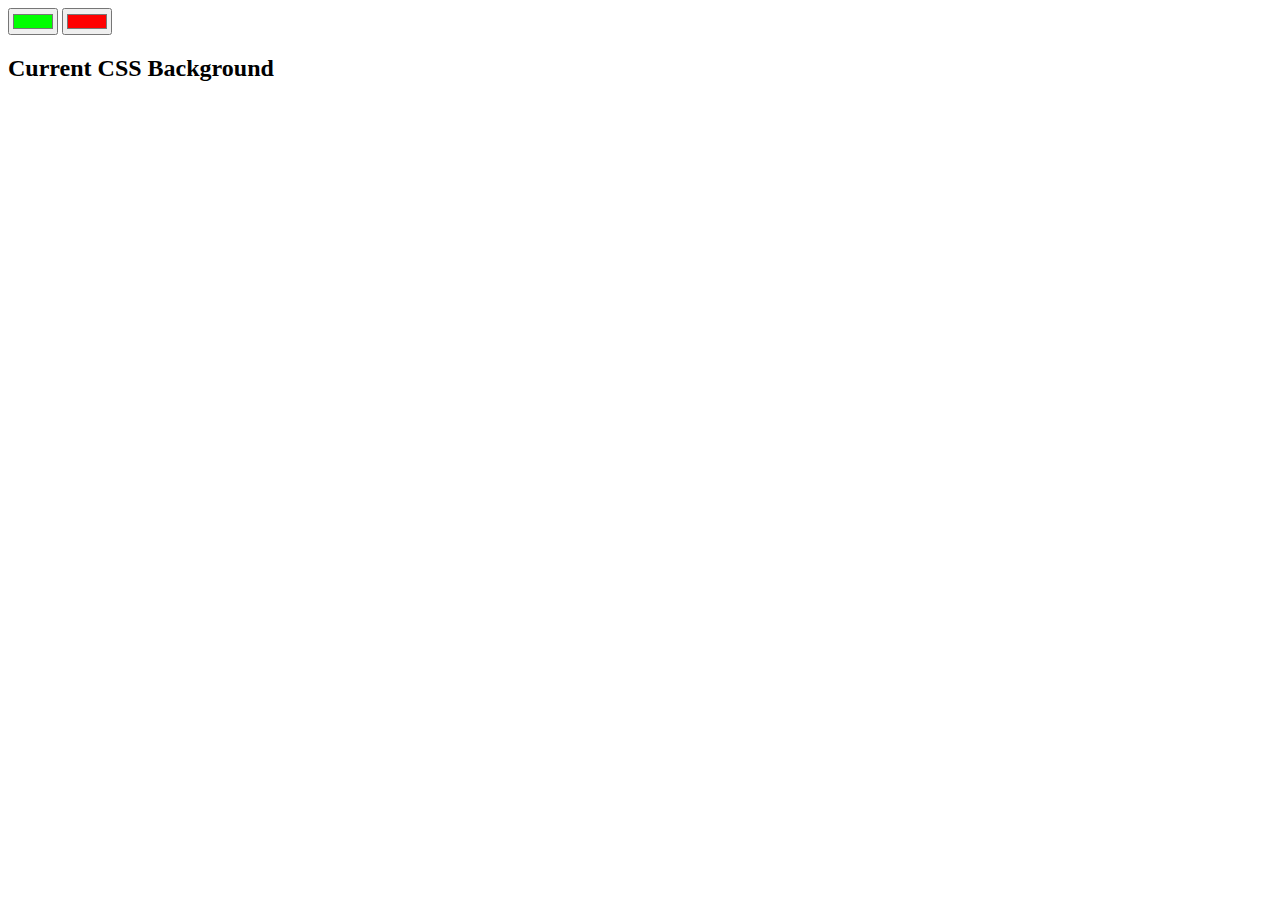
<file: index.html>
<html>

<head>
    <title>Gradient Background</title>
</head>

<body>
    <input type="color" name="color1" id="color1" value="#00ff00">
    <input type="color" name="color2" id="color2" value="#ff0000">
    <h2>Current CSS Background</h2>
    <script>
        var color1 = document.getElementById("color1")
        var color2 = document.getElementById("color2")
        color1.onchange = function () {
            console.log(color1.value);
        }
        color2.onchange = function () {
            console.log(color2.value);
        }
    </script>
</body>

</html>
</file>
